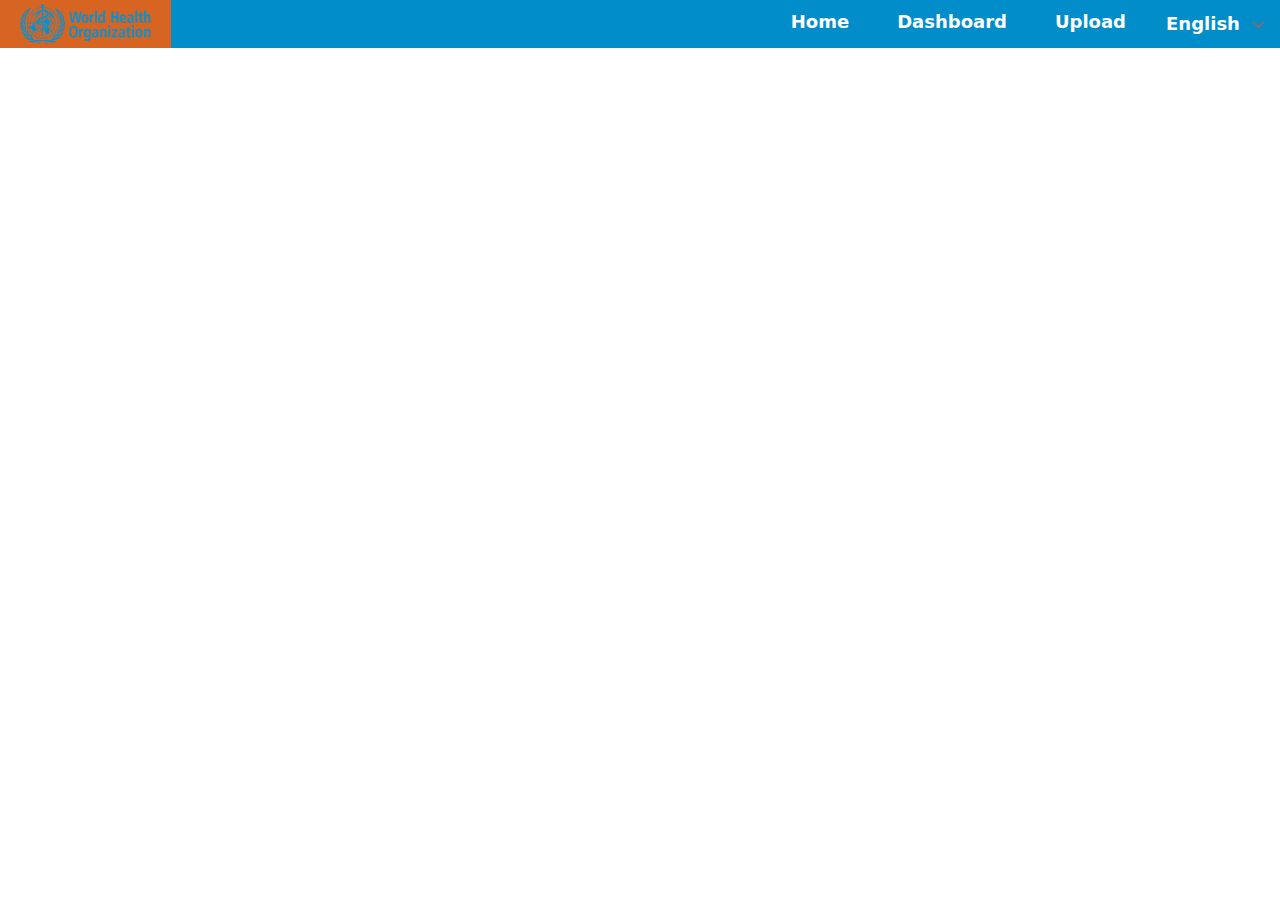
<file: admin/index.html>
<!DOCTYPE html>
<html lang="en">
  <head>
    <meta charset="UTF-8">
    <link rel="icon" href="/admin/favicon.ico">
    <meta name="viewport" content="width=device-width, initial-scale=1.0">
    <title>WHO front admin</title>
    <script type="module" crossorigin src="/admin/assets/index-bfe246af.js"></script>
    <link rel="stylesheet" href="/admin/assets/index-f13c0ff1.css">
  </head>
  <body>
    <div id="app"></div>
    
  </body>
</html>
</file>
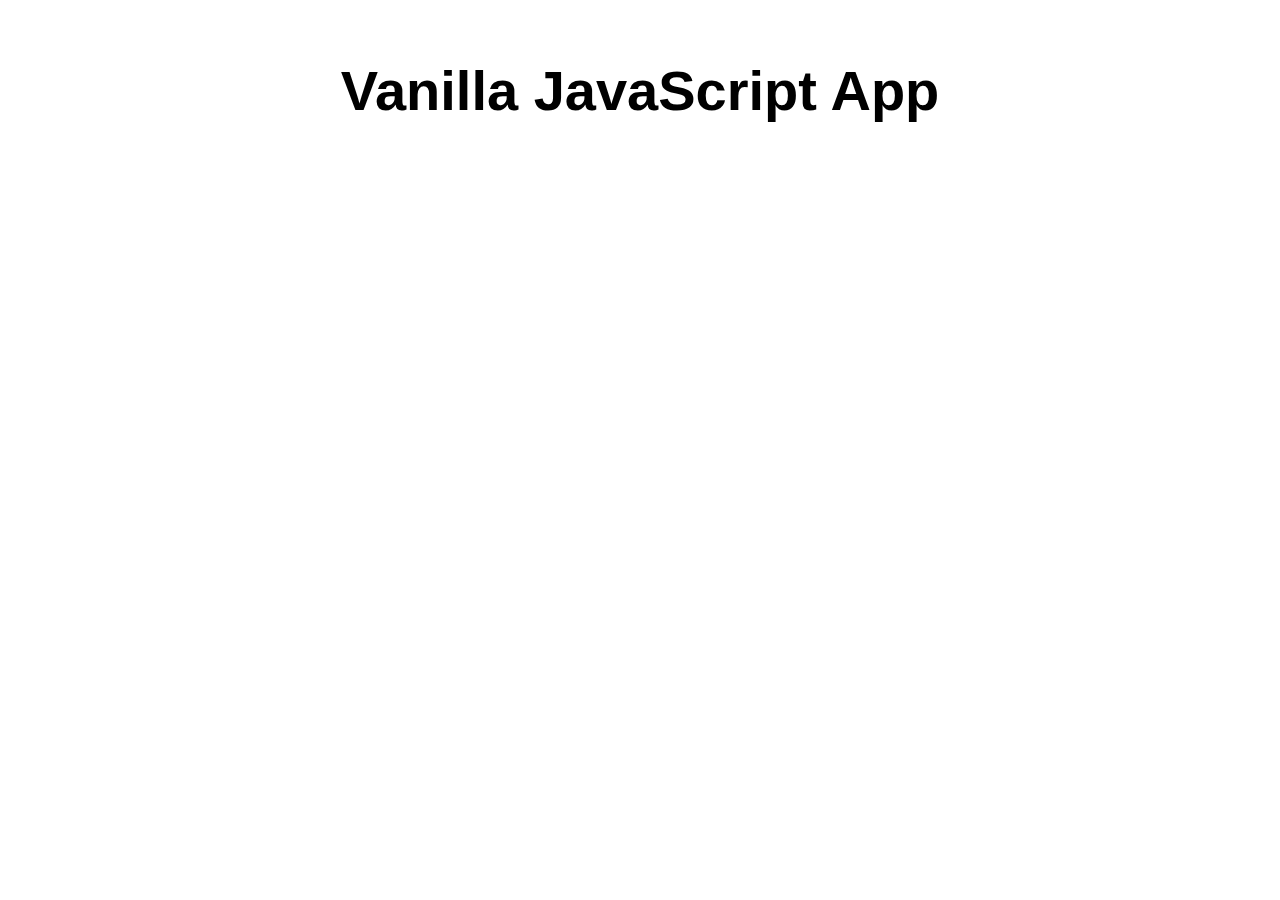
<file: src/index.html>
<!DOCTYPE html>
<html lang="en">

<head>
  <meta charset="UTF-8">
  <meta name="viewport" content="width=device-width, initial-scale=1.0">
  <link rel="stylesheet" href="styles.css">
  <title>Vanilla JavaScript App</title>
</head>

<body>
  <main>
    <h1>Vanilla JavaScript App</h1>
  </main>
</body>

</html>
</file>
<file: admin/assets/index-f13c0ff1.css>
*,:before,:after{box-sizing:border-box;border-width:0;border-style:solid;border-color:#e5e7eb}:before,:after{--tw-content: ""}html{line-height:1.5;-webkit-text-size-adjust:100%;-moz-tab-size:4;-o-tab-size:4;tab-size:4;font-family:ui-sans-serif,system-ui,-apple-system,BlinkMacSystemFont,Segoe UI,Roboto,Helvetica Neue,Arial,Noto Sans,sans-serif,"Apple Color Emoji","Segoe UI Emoji",Segoe UI Symbol,"Noto Color Emoji";font-feature-settings:normal;font-variation-settings:normal}body{margin:0;line-height:inherit}hr{height:0;color:inherit;border-top-width:1px}abbr:where([title]){-webkit-text-decoration:underline dotted;text-decoration:underline dotted}h1,h2,h3,h4,h5,h6{font-size:inherit;font-weight:inherit}a{color:inherit;text-decoration:inherit}b,strong{font-weight:bolder}code,kbd,samp,pre{font-family:ui-monospace,SFMono-Regular,Menlo,Monaco,Consolas,Liberation Mono,Courier New,monospace;font-size:1em}small{font-size:80%}sub,sup{font-size:75%;line-height:0;position:relative;vertical-align:baseline}sub{bottom:-.25em}sup{top:-.5em}table{text-indent:0;border-color:inherit;border-collapse:collapse}button,input,optgroup,select,textarea{font-family:inherit;font-size:100%;font-weight:inherit;line-height:inherit;color:inherit;margin:0;padding:0}button,select{text-transform:none}button,[type=button],[type=reset],[type=submit]{-webkit-appearance:button;background-color:transparent;background-image:none}:-moz-focusring{outline:auto}:-moz-ui-invalid{box-shadow:none}progress{vertical-align:baseline}::-webkit-inner-spin-button,::-webkit-outer-spin-button{height:auto}[type=search]{-webkit-appearance:textfield;outline-offset:-2px}::-webkit-search-decoration{-webkit-appearance:none}::-webkit-file-upload-button{-webkit-appearance:button;font:inherit}summary{display:list-item}blockquote,dl,dd,h1,h2,h3,h4,h5,h6,hr,figure,p,pre{margin:0}fieldset{margin:0;padding:0}legend{padding:0}ol,ul,menu{list-style:none;margin:0;padding:0}textarea{resize:vertical}input::-moz-placeholder,textarea::-moz-placeholder{opacity:1;color:#9ca3af}input::placeholder,textarea::placeholder{opacity:1;color:#9ca3af}button,[role=button]{cursor:pointer}:disabled{cursor:default}img,svg,video,canvas,audio,iframe,embed,object{display:block;vertical-align:middle}img,video{max-width:100%;height:auto}[hidden]{display:none}[type=text],[type=email],[type=url],[type=password],[type=number],[type=date],[type=datetime-local],[type=month],[type=search],[type=tel],[type=time],[type=week],[multiple],textarea,select{-webkit-appearance:none;-moz-appearance:none;appearance:none;background-color:#fff;border-color:#6b7280;border-width:1px;border-radius:0;padding:.5rem .75rem;font-size:1rem;line-height:1.5rem;--tw-shadow: 0 0 #0000}[type=text]:focus,[type=email]:focus,[type=url]:focus,[type=password]:focus,[type=number]:focus,[type=date]:focus,[type=datetime-local]:focus,[type=month]:focus,[type=search]:focus,[type=tel]:focus,[type=time]:focus,[type=week]:focus,[multiple]:focus,textarea:focus,select:focus{outline:2px solid transparent;outline-offset:2px;--tw-ring-inset: var(--tw-empty, );--tw-ring-offset-width: 0px;--tw-ring-offset-color: #fff;--tw-ring-color: #2563eb;--tw-ring-offset-shadow: var(--tw-ring-inset) 0 0 0 var(--tw-ring-offset-width) var(--tw-ring-offset-color);--tw-ring-shadow: var(--tw-ring-inset) 0 0 0 calc(1px + var(--tw-ring-offset-width)) var(--tw-ring-color);box-shadow:var(--tw-ring-offset-shadow),var(--tw-ring-shadow),var(--tw-shadow);border-color:#2563eb}input::-moz-placeholder,textarea::-moz-placeholder{color:#6b7280;opacity:1}input::placeholder,textarea::placeholder{color:#6b7280;opacity:1}::-webkit-datetime-edit-fields-wrapper{padding:0}::-webkit-date-and-time-value{min-height:1.5em}::-webkit-datetime-edit,::-webkit-datetime-edit-year-field,::-webkit-datetime-edit-month-field,::-webkit-datetime-edit-day-field,::-webkit-datetime-edit-hour-field,::-webkit-datetime-edit-minute-field,::-webkit-datetime-edit-second-field,::-webkit-datetime-edit-millisecond-field,::-webkit-datetime-edit-meridiem-field{padding-top:0;padding-bottom:0}select{background-image:url("data:image/svg+xml,%3csvg xmlns='http://www.w3.org/2000/svg' fill='none' viewBox='0 0 20 20'%3e%3cpath stroke='%236b7280' stroke-linecap='round' stroke-linejoin='round' stroke-width='1.5' d='M6 8l4 4 4-4'/%3e%3c/svg%3e");background-position:right .5rem center;background-repeat:no-repeat;background-size:1.5em 1.5em;padding-right:2.5rem;-webkit-print-color-adjust:exact;print-color-adjust:exact}[multiple]{background-image:initial;background-position:initial;background-repeat:unset;background-size:initial;padding-right:.75rem;-webkit-print-color-adjust:unset;print-color-adjust:unset}[type=checkbox],[type=radio]{-webkit-appearance:none;-moz-appearance:none;appearance:none;padding:0;-webkit-print-color-adjust:exact;print-color-adjust:exact;display:inline-block;vertical-align:middle;background-origin:border-box;-webkit-user-select:none;-moz-user-select:none;user-select:none;flex-shrink:0;height:1rem;width:1rem;color:#2563eb;background-color:#fff;border-color:#6b7280;border-width:1px;--tw-shadow: 0 0 #0000}[type=checkbox]{border-radius:0}[type=radio]{border-radius:100%}[type=checkbox]:focus,[type=radio]:focus{outline:2px solid transparent;outline-offset:2px;--tw-ring-inset: var(--tw-empty, );--tw-ring-offset-width: 2px;--tw-ring-offset-color: #fff;--tw-ring-color: #2563eb;--tw-ring-offset-shadow: var(--tw-ring-inset) 0 0 0 var(--tw-ring-offset-width) var(--tw-ring-offset-color);--tw-ring-shadow: var(--tw-ring-inset) 0 0 0 calc(2px + var(--tw-ring-offset-width)) var(--tw-ring-color);box-shadow:var(--tw-ring-offset-shadow),var(--tw-ring-shadow),var(--tw-shadow)}[type=checkbox]:checked,[type=radio]:checked{border-color:transparent;background-color:currentColor;background-size:100% 100%;background-position:center;background-repeat:no-repeat}[type=checkbox]:checked{background-image:url("data:image/svg+xml,%3csvg viewBox='0 0 16 16' fill='white' xmlns='http://www.w3.org/2000/svg'%3e%3cpath d='M12.207 4.793a1 1 0 010 1.414l-5 5a1 1 0 01-1.414 0l-2-2a1 1 0 011.414-1.414L6.5 9.086l4.293-4.293a1 1 0 011.414 0z'/%3e%3c/svg%3e")}[type=radio]:checked{background-image:url("data:image/svg+xml,%3csvg viewBox='0 0 16 16' fill='white' xmlns='http://www.w3.org/2000/svg'%3e%3ccircle cx='8' cy='8' r='3'/%3e%3c/svg%3e")}[type=checkbox]:checked:hover,[type=checkbox]:checked:focus,[type=radio]:checked:hover,[type=radio]:checked:focus{border-color:transparent;background-color:currentColor}[type=checkbox]:indeterminate{background-image:url("data:image/svg+xml,%3csvg xmlns='http://www.w3.org/2000/svg' fill='none' viewBox='0 0 16 16'%3e%3cpath stroke='white' stroke-linecap='round' stroke-linejoin='round' stroke-width='2' d='M4 8h8'/%3e%3c/svg%3e");border-color:transparent;background-color:currentColor;background-size:100% 100%;background-position:center;background-repeat:no-repeat}[type=checkbox]:indeterminate:hover,[type=checkbox]:indeterminate:focus{border-color:transparent;background-color:currentColor}[type=file]{background:unset;border-color:inherit;border-width:0;border-radius:0;padding:0;font-size:unset;line-height:inherit}[type=file]:focus{outline:1px solid ButtonText;outline:1px auto -webkit-focus-ring-color}*,:before,:after{--tw-border-spacing-x: 0;--tw-border-spacing-y: 0;--tw-translate-x: 0;--tw-translate-y: 0;--tw-rotate: 0;--tw-skew-x: 0;--tw-skew-y: 0;--tw-scale-x: 1;--tw-scale-y: 1;--tw-pan-x: ;--tw-pan-y: ;--tw-pinch-zoom: ;--tw-scroll-snap-strictness: proximity;--tw-gradient-from-position: ;--tw-gradient-via-position: ;--tw-gradient-to-position: ;--tw-ordinal: ;--tw-slashed-zero: ;--tw-numeric-figure: ;--tw-numeric-spacing: ;--tw-numeric-fraction: ;--tw-ring-inset: ;--tw-ring-offset-width: 0px;--tw-ring-offset-color: #fff;--tw-ring-color: rgb(59 130 246 / .5);--tw-ring-offset-shadow: 0 0 #0000;--tw-ring-shadow: 0 0 #0000;--tw-shadow: 0 0 #0000;--tw-shadow-colored: 0 0 #0000;--tw-blur: ;--tw-brightness: ;--tw-contrast: ;--tw-grayscale: ;--tw-hue-rotate: ;--tw-invert: ;--tw-saturate: ;--tw-sepia: ;--tw-drop-shadow: ;--tw-backdrop-blur: ;--tw-backdrop-brightness: ;--tw-backdrop-contrast: ;--tw-backdrop-grayscale: ;--tw-backdrop-hue-rotate: ;--tw-backdrop-invert: ;--tw-backdrop-opacity: ;--tw-backdrop-saturate: ;--tw-backdrop-sepia: }::backdrop{--tw-border-spacing-x: 0;--tw-border-spacing-y: 0;--tw-translate-x: 0;--tw-translate-y: 0;--tw-rotate: 0;--tw-skew-x: 0;--tw-skew-y: 0;--tw-scale-x: 1;--tw-scale-y: 1;--tw-pan-x: ;--tw-pan-y: ;--tw-pinch-zoom: ;--tw-scroll-snap-strictness: proximity;--tw-gradient-from-position: ;--tw-gradient-via-position: ;--tw-gradient-to-position: ;--tw-ordinal: ;--tw-slashed-zero: ;--tw-numeric-figure: ;--tw-numeric-spacing: ;--tw-numeric-fraction: ;--tw-ring-inset: ;--tw-ring-offset-width: 0px;--tw-ring-offset-color: #fff;--tw-ring-color: rgb(59 130 246 / .5);--tw-ring-offset-shadow: 0 0 #0000;--tw-ring-shadow: 0 0 #0000;--tw-shadow: 0 0 #0000;--tw-shadow-colored: 0 0 #0000;--tw-blur: ;--tw-brightness: ;--tw-contrast: ;--tw-grayscale: ;--tw-hue-rotate: ;--tw-invert: ;--tw-saturate: ;--tw-sepia: ;--tw-drop-shadow: ;--tw-backdrop-blur: ;--tw-backdrop-brightness: ;--tw-backdrop-contrast: ;--tw-backdrop-grayscale: ;--tw-backdrop-hue-rotate: ;--tw-backdrop-invert: ;--tw-backdrop-opacity: ;--tw-backdrop-saturate: ;--tw-backdrop-sepia: }.fixed{position:fixed}.absolute{position:absolute}.right-10{right:2.5rem}.top-0{top:0px}.m-2{margin:.5rem}.mx-2{margin-left:.5rem;margin-right:.5rem}.mx-auto{margin-left:auto;margin-right:auto}.inline{display:inline}.flex{display:flex}.table{display:table}.hidden{display:none}.h-12{height:3rem}.h-5{height:1.25rem}.h-6{height:1.5rem}.w-1\/3{width:33.333333%}.w-12{width:3rem}.w-6{width:1.5rem}.w-full{width:100%}.max-w-md{max-width:28rem}.max-w-screen-lg{max-width:1024px}.max-w-screen-xl{max-width:1280px}.max-w-sm{max-width:24rem}.table-fixed{table-layout:fixed}.select-all{-webkit-user-select:all;-moz-user-select:all;user-select:all}.list-inside{list-style-position:inside}.list-disc{list-style-type:disc}.flex-row{flex-direction:row}.flex-col{flex-direction:column}.flex-wrap{flex-wrap:wrap}.items-center{align-items:center}.justify-center{justify-content:center}.justify-between{justify-content:space-between}.gap-2{gap:.5rem}.rounded{border-radius:.25rem}.rounded-full{border-radius:9999px}.border{border-width:1px}.border-0{border-width:0px}.border-2{border-width:2px}.border-b{border-bottom-width:1px}.border-black{--tw-border-opacity: 1;border-color:rgb(0 0 0 / var(--tw-border-opacity))}.border-blue-who{--tw-border-opacity: 1;border-color:rgb(0 141 201 / var(--tw-border-opacity))}.bg-blue-who{--tw-bg-opacity: 1;background-color:rgb(0 141 201 / var(--tw-bg-opacity))}.bg-gray-200{--tw-bg-opacity: 1;background-color:rgb(229 231 235 / var(--tw-bg-opacity))}.bg-orange-who{--tw-bg-opacity: 1;background-color:rgb(216 100 34 / var(--tw-bg-opacity))}.fill-white{fill:#fff}.p-1{padding:.25rem}.p-2{padding:.5rem}.p-4{padding:1rem}.px-1{padding-left:.25rem;padding-right:.25rem}.px-3{padding-left:.75rem;padding-right:.75rem}.px-5{padding-left:1.25rem;padding-right:1.25rem}.py-1{padding-top:.25rem;padding-bottom:.25rem}.py-2{padding-top:.5rem;padding-bottom:.5rem}.text-center{text-align:center}.align-bottom{vertical-align:bottom}.text-3xl{font-size:1.875rem;line-height:2.25rem}.text-lg{font-size:1.125rem;line-height:1.75rem}.font-bold{font-weight:700}.text-blue-700{--tw-text-opacity: 1;color:rgb(29 78 216 / var(--tw-text-opacity))}.text-blue-who{--tw-text-opacity: 1;color:rgb(0 141 201 / var(--tw-text-opacity))}.text-gray-who{--tw-text-opacity: 1;color:rgb(60 66 69 / var(--tw-text-opacity))}.text-green-700{--tw-text-opacity: 1;color:rgb(21 128 61 / var(--tw-text-opacity))}.text-red-700{--tw-text-opacity: 1;color:rgb(185 28 28 / var(--tw-text-opacity))}.text-white{--tw-text-opacity: 1;color:rgb(255 255 255 / var(--tw-text-opacity))}.filter{filter:var(--tw-blur) var(--tw-brightness) var(--tw-contrast) var(--tw-grayscale) var(--tw-hue-rotate) var(--tw-invert) var(--tw-saturate) var(--tw-sepia) var(--tw-drop-shadow)}.duration-200{transition-duration:.2s}.ease-in-out{transition-timing-function:cubic-bezier(.4,0,.2,1)}.file\:cursor-pointer::file-selector-button{cursor:pointer}.file\:rounded::file-selector-button{border-radius:.25rem}.file\:border-2::file-selector-button{border-width:2px}.file\:border-solid::file-selector-button{border-style:solid}.file\:border-blue-who::file-selector-button{--tw-border-opacity: 1;border-color:rgb(0 141 201 / var(--tw-border-opacity))}.file\:bg-blue-who::file-selector-button{--tw-bg-opacity: 1;background-color:rgb(0 141 201 / var(--tw-bg-opacity))}.file\:px-5::file-selector-button{padding-left:1.25rem;padding-right:1.25rem}.file\:py-1::file-selector-button{padding-top:.25rem;padding-bottom:.25rem}.file\:font-bold::file-selector-button{font-weight:700}.file\:text-white::file-selector-button{--tw-text-opacity: 1;color:rgb(255 255 255 / var(--tw-text-opacity))}.file\:duration-200::file-selector-button{transition-duration:.2s}.file\:ease-in-out::file-selector-button{transition-timing-function:cubic-bezier(.4,0,.2,1)}.backdrop\:bg-gray-900\/75::backdrop{background-color:#111827bf}.hover\:bg-blue-who:hover{--tw-bg-opacity: 1;background-color:rgb(0 141 201 / var(--tw-bg-opacity))}.hover\:bg-orange-who:hover{--tw-bg-opacity: 1;background-color:rgb(216 100 34 / var(--tw-bg-opacity))}.hover\:bg-white:hover{--tw-bg-opacity: 1;background-color:rgb(255 255 255 / var(--tw-bg-opacity))}.hover\:text-blue-who:hover{--tw-text-opacity: 1;color:rgb(0 141 201 / var(--tw-text-opacity))}.hover\:text-white:hover{--tw-text-opacity: 1;color:rgb(255 255 255 / var(--tw-text-opacity))}.file\:hover\:bg-white:hover::file-selector-button{--tw-bg-opacity: 1;background-color:rgb(255 255 255 / var(--tw-bg-opacity))}.file\:hover\:text-blue-who:hover::file-selector-button{--tw-text-opacity: 1;color:rgb(0 141 201 / var(--tw-text-opacity))}.focus\:border-gray-500:focus{--tw-border-opacity: 1;border-color:rgb(107 114 128 / var(--tw-border-opacity))}.focus\:ring-0:focus{--tw-ring-offset-shadow: var(--tw-ring-inset) 0 0 0 var(--tw-ring-offset-width) var(--tw-ring-offset-color);--tw-ring-shadow: var(--tw-ring-inset) 0 0 0 calc(0px + var(--tw-ring-offset-width)) var(--tw-ring-color);box-shadow:var(--tw-ring-offset-shadow),var(--tw-ring-shadow),var(--tw-shadow, 0 0 #0000)}.focus\:drop-shadow-md:focus{--tw-drop-shadow: drop-shadow(0 4px 3px rgb(0 0 0 / .07)) drop-shadow(0 2px 2px rgb(0 0 0 / .06));filter:var(--tw-blur) var(--tw-brightness) var(--tw-contrast) var(--tw-grayscale) var(--tw-hue-rotate) var(--tw-invert) var(--tw-saturate) var(--tw-sepia) var(--tw-drop-shadow)}.disabled\:cursor-wait:disabled{cursor:wait}.disabled\:border-gray-who:disabled{--tw-border-opacity: 1;border-color:rgb(60 66 69 / var(--tw-border-opacity))}.disabled\:bg-gray-who:disabled{--tw-bg-opacity: 1;background-color:rgb(60 66 69 / var(--tw-bg-opacity))}.disabled\:text-white:disabled{--tw-text-opacity: 1;color:rgb(255 255 255 / var(--tw-text-opacity))}.disabled\:opacity-50:disabled{opacity:.5}@media (min-width: 768px){.md\:flex{display:flex}.md\:hidden{display:none}.md\:w-auto{width:auto}.md\:flex-row{flex-direction:row}}
</file>
<file: src/styles.css>
* {
  font-family: Arial, Helvetica, sans-serif;
}

html, body {
  margin: 0;
  border: 0;
  padding: 0;
  background-color: #fff;
}

main {
  margin: auto;
  width: 50%;
  padding: 20px;
}

main > h1 {
  text-align: center;
  font-size: 3.5em;
}
</file>
